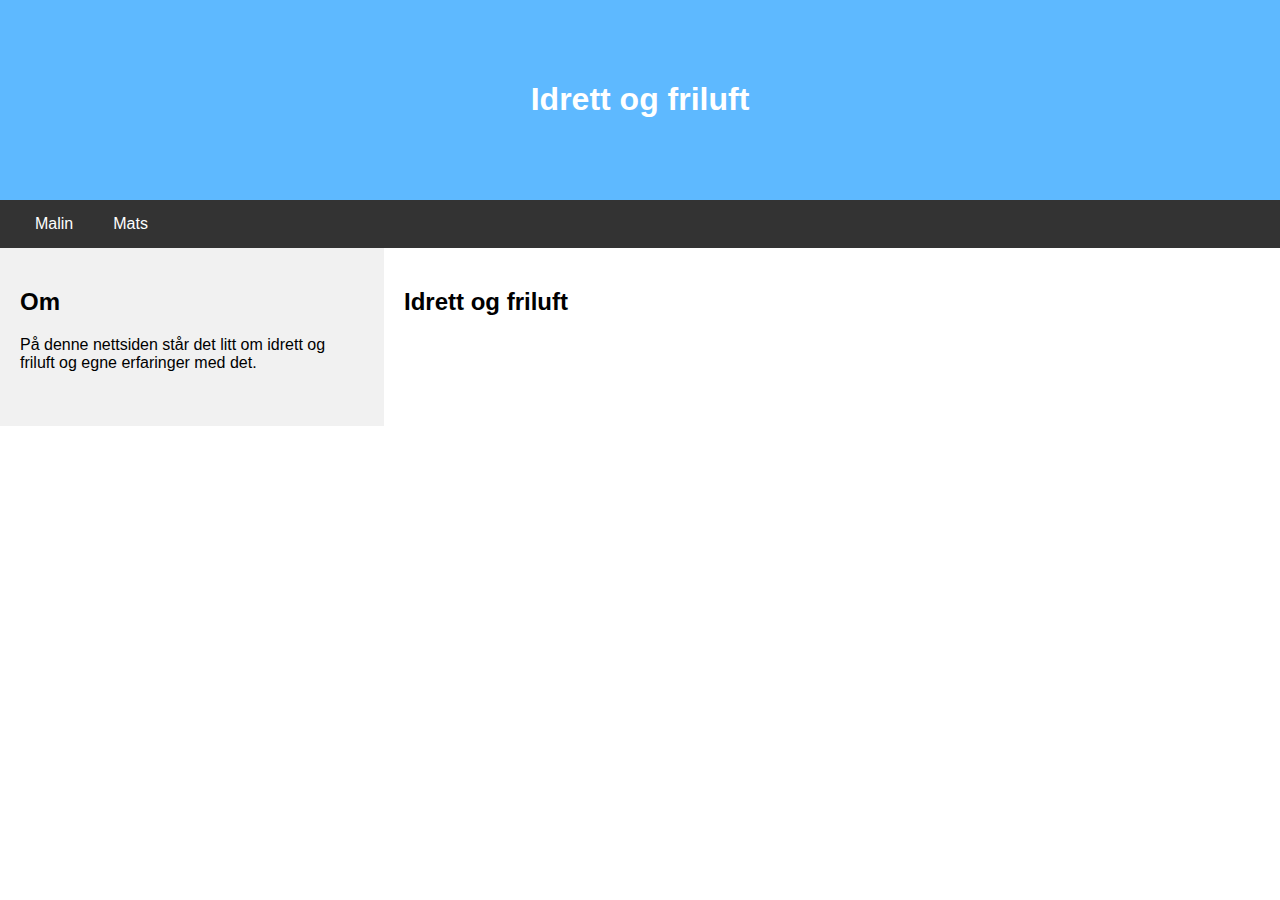
<file: index.html>
<!DOCTYPE html>
<html>
<head>
	<title>Idrett og friluft</title>
	<!-- UTF-8 gjør at vi kan bruke æ, ø og å  -->
	<meta charset="UTF-8">
  <link rel="stylesheet" href="stilark.css"> 
</head>
<body>
    <div class="header">
        <h1>Idrett og friluft</h1>
    </div>
    <div class="navbar">
	    <div><a href="malin.html">Malin</a> </div>
        <div><a href="mats.html"> Mats </a></div>
    </div>
    <div class="rad">
        <div class="side">
		<h2>Om</h2>
		<p>På denne nettsiden står det litt om idrett og friluft og egne erfaringer med det.</p>
            <img>
        </div>
        <div class="hoved"> 
            <h2>Idrett og friluft</h2>
        </div>
    </div>
 </body>
</html>
</file>
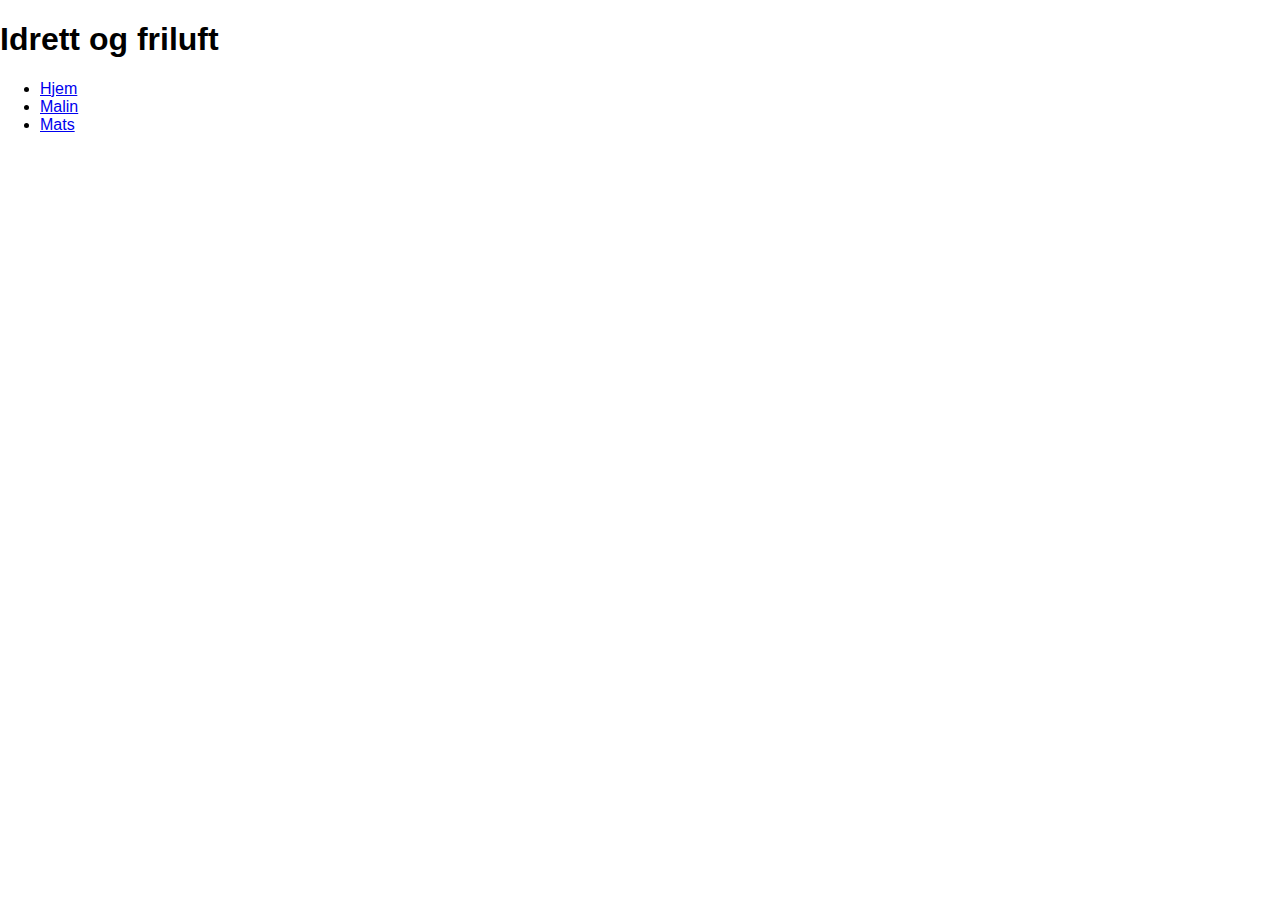
<file: idrett-og-friluft.html>
<!DOCTYPE html>
<html>
<head>
	<title>Idrett og friluft</title>
	<!-- UTF-8 gjør at vi kan bruke æ, ø og å  -->
	<meta charset="UTF-8">
  <link rel="stylesheet" href="stilark.css"> 
</head>
<body>
<div class="innpakning">
<div class="topptekst">
<h1>Idrett og friluft</h1>
</div>
<div class="container">
  <ul>
    <li> <a href="index.html"> Hjem </a> </li>
    <li> <a href="malin.html"> Malin </a> </li>
    <li> <a href="mats.html"> Mats </a> </li>
  </ul> 
</div>
</div>
 </body>
</html>
</file>
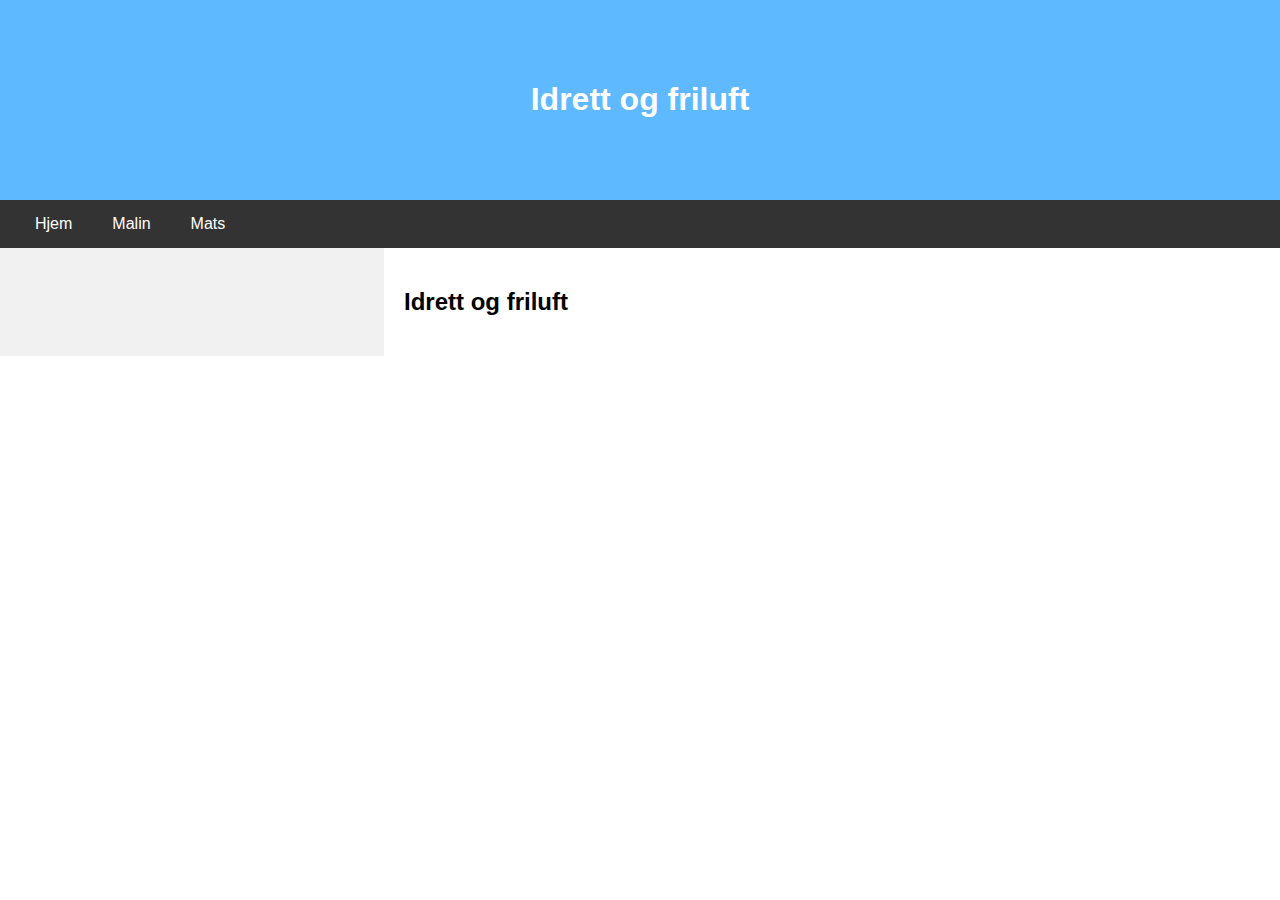
<file: idrett_og_friluft.html>
<!DOCTYPE html>
<html>
<head>
	<title>Idrett og friluft</title>
	<!-- UTF-8 gjør at vi kan bruke æ, ø og å  -->
	<meta charset="UTF-8">
  <link rel="stylesheet" href="stilark.css"> 
</head>
<body>
    <div class="header">
        <h1>Idrett og friluft</h1>
    </div>
    <div class="navbar">
	    <div><a href="index.html"> Hjem </a> </div>
	    <div><a href="malin.html">Malin</a> </div>
        <div><a href="mats.html"> Mats </a></div>
    </div>
    <div class="rad">
        <div class="side">
		<h2></h2>
            <img>
        </div>
        <div class="hoved"> 
            <h2>Idrett og friluft</h2>
        </div>
    </div>
 </body>
</html>
</file>
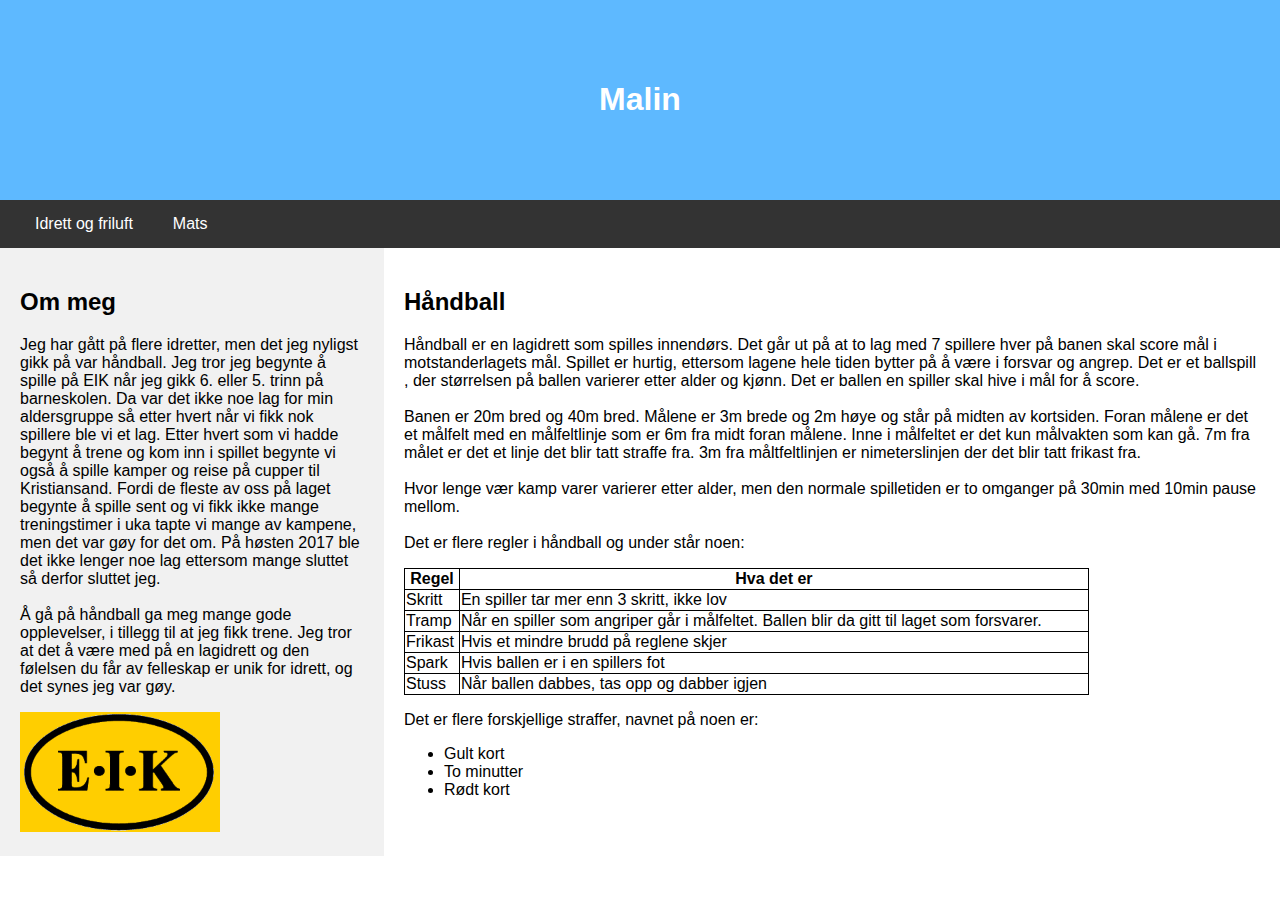
<file: malin.html>
<!DOCTYPE html>
<html>
<head>
	<title>Malin</title>
	<!-- UTF-8 gjør at vi kan bruke æ, ø og å  -->
	<meta charset="UTF-8">
  <link rel="stylesheet" href="stilark.css"> 
</head>
<body>
    <div class="header">
        <h1>Malin</h1>
    </div>
    <div class="navbar">
	    <div><a href="index.html"> Idrett og friluft </a> </div>
        <div><a href="mats.html"> Mats </a></div>
    </div>
    <div class="rad">
        <div class="side">
            <h2>Om meg</h2>
            <p>Jeg har gått på flere idretter, men det jeg nyligst gikk på var håndball. 
                Jeg tror jeg begynte å spille på EIK når jeg gikk 6. eller 5. trinn på barneskolen. 
                Da var det ikke noe lag for min aldersgruppe så etter hvert når vi fikk nok spillere ble vi et lag.
                Etter hvert som vi hadde begynt å trene og kom inn i spillet begynte vi også å spille kamper og reise på cupper til Kristiansand.
                Fordi de fleste av oss på laget begynte å spille sent og vi fikk ikke mange treningstimer i uka tapte vi mange av kampene,
                men det var gøy for det om. På høsten 2017 ble det ikke lenger noe lag ettersom mange sluttet så derfor sluttet jeg.
                <br>
                <br>
                Å gå på håndball ga meg mange gode opplevelser, i tillegg til at jeg fikk trene.
                Jeg tror at det å være med på en lagidrett og den følelsen du får av felleskap er unik for idrett, og det synes jeg var gøy.
            </p>
            <img src="bilder/eik.png" alt="eik logo" width="200" height="auto">
        </div>
        <div class="hoved"> 
            <h2>Håndball</h2>
            <p>Håndball er en lagidrett som spilles innendørs. Det går ut på at to lag med 7 spillere hver på banen skal score mål i motstanderlagets mål.
            Spillet er hurtig, ettersom lagene hele tiden bytter på å være i forsvar og angrep. 
            Det er et ballspill , der størrelsen på ballen varierer etter alder og kjønn.
            Det er ballen en spiller skal hive i mål for å score.
            <br>
            <br>
            Banen er 20m bred og 40m bred. Målene er 3m brede og 2m høye og står på midten av kortsiden.
            Foran målene er det et målfelt med en målfeltlinje som er 6m fra midt foran målene. Inne i målfeltet er det kun målvakten som kan gå.
            7m fra målet er det et linje det blir tatt straffe fra. 3m fra måltfeltlinjen er nimeterslinjen der det blir tatt frikast fra.
            <br>
            <br>
            Hvor lenge vær kamp varer varierer etter alder, men den normale spilletiden er to omganger på 30min med 10min pause mellom.
            <br>
            <br>
            Det er flere regler i håndball og under står noen:
            </p>
            <table>
                <tr>
                    <th>Regel</th>
                    <th>Hva det er</th>
                </tr>
                <tr>
                    <td>Skritt</td>
                    <td>En spiller tar mer enn 3 skritt, ikke lov</td>
                </tr>
                <tr>
                    <td>Tramp</td>
                    <td>Når en spiller som angriper går i målfeltet. Ballen blir da gitt til laget som forsvarer.</td>
                </tr>
                 <tr>
                    <td>Frikast</td>
                    <td>Hvis et mindre brudd på reglene skjer</td>
                </tr>
                 <tr>
                    <td>Spark</td>
                    <td>Hvis ballen er i en spillers fot</td>
                </tr>
                 <tr>
                    <td>Stuss</td>
                    <td>Når ballen dabbes, tas opp og dabber igjen</td>
                </tr>
            </table>
            <p>Det er flere forskjellige straffer, navnet på noen er:</p>
            <ul>
                <li>Gult kort</li>
                <li>To minutter</li>
                <li>Rødt kort</li>
            </ul>
        </div>
    </div>
 </body>
</html>
</file>
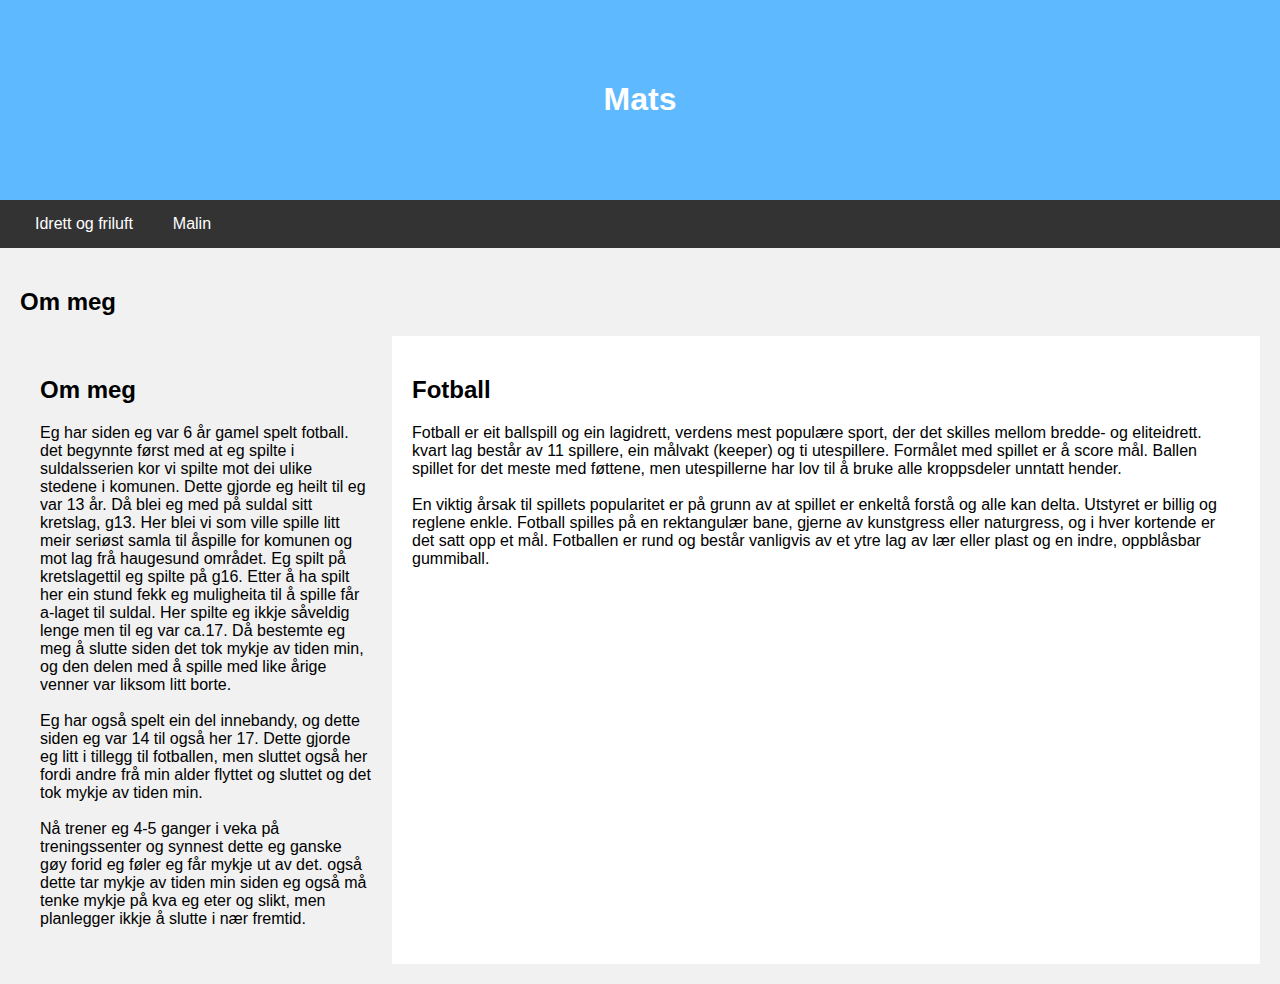
<file: mats.html>
<!DOCTYPE html>
<html>
<head>
	<title>Mats</title>
	<!-- UTF-8 gjør at vi kan bruke æ, ø og å  -->
	<meta charset="UTF-8">
  <link rel="stylesheet" href="stilark.css"> 
</head>
<body>
    <div class="header">
        <h1>Mats</h1>
    </div>
    <div class="navbar">
	    <div><a href="index.html"> Idrett og friluft </a> </div>
        <div><a href="malin.html"> Malin </a></div>
    </div>
    <div class="rad">
        <div class="side">
            <h2>Om meg</h2>
		 <div class="rad">
        <div class="side">
            <h2>Om meg</h2>
            <p>Eg har siden eg var 6 år gamel spelt fotball. det begynnte først med at eg spilte i suldalsserien kor vi spilte mot dei ulike stedene i komunen. Dette gjorde eg heilt til eg var 13 år. Då blei eg med på suldal sitt kretslag, g13. Her blei vi som ville spille litt meir seriøst samla til åspille for komunen og mot lag frå haugesund området. Eg spilt på kretslagettil eg spilte på g16. Etter å ha spilt her ein stund fekk eg muligheita til å spille får a-laget til suldal. Her spilte eg ikkje såveldig lenge men til eg var ca.17. Då bestemte eg meg å slutte siden det tok mykje av tiden min, og den delen med å spille med like årige venner var liksom litt borte. 
                <br>
                <br>
            Eg har også spelt ein del innebandy, og dette siden eg var 14 til også her 17. Dette gjorde eg litt i tillegg til fotballen, men sluttet også her fordi andre frå min alder flyttet og sluttet og det tok mykje av tiden min.
                <br>
                <br>
            Nå trener eg 4-5 ganger i veka på treningssenter og synnest dette eg ganske gøy forid eg føler eg får mykje ut av det. også dette tar mykje av tiden min siden eg også må tenke mykje på kva eg eter og slikt, men planlegger ikkje å slutte i nær fremtid. 
            </p>
    
        </div>
        <div class="hoved"> 
            <h2>Fotball</h2>
	<p>Fotball er eit ballspill og ein lagidrett, verdens mest populære sport, der det skilles mellom bredde- og eliteidrett. kvart lag består av 11 spillere, ein målvakt (keeper) og ti utespillere. Formålet med spillet er å score mål.
            Ballen spillet for det meste med føttene, men utespillerne har lov til å bruke alle kroppsdeler unntatt hender.
		<br>
		<br>
            En viktig årsak til spillets popularitet er på grunn av at spillet er enkeltå forstå og alle kan delta. Utstyret er billig og reglene enkle. Fotball spilles på en rektangulær bane, gjerne av kunstgress eller naturgress, og i hver kortende er det satt opp et mål. Fotballen er rund og består vanligvis av et ytre lag av lær eller plast og en indre, oppblåsbar gummiball.
	</p>
        </div>
    </div>
 </body>
</html>
</file>
<file: stilark.css>
* {
          box-sizing: border-box;
      }
      body {
          font-family: Arial;
          margin: 0;
      }
      .header {
          padding: 60px;
          text-align: center;
          background: #5eb9ff;
          color: white;
      }
      .navbar {
          display: flex;
          background-color: #333;
          padding: 15px;
      }
      /*styler linkene*/
      .navbar a {
          color: white;
          padding: 14px 20px;
          text-decoration: none; /*fjerner strek under linker*/
          text-align: center;
      }
      /*forandrer når du er over linkene*/
      .navbar a:hover {
          background-color: #ddd;  
      }
      .rad {
          display: flex;
          flex-wrap: wrap;
      }
      .side {
          flex: 30%;
          background-color: #f1f1f1;
          padding: 20px;
      }
      .hoved {
          flex: 70%;
          background-color: white;
          padding: 20px;
      }
      /*gjør slik at hvis skjermen blir en hvis størrelse legger kolonnene seg under hverandre*/
      @media screen and (max-width:700px) {
          .rad, .navbar {
              flex-direction: column;
          }
      }
      table, th, td {
          border: 1px solid black;
      }
      table {
          border-collapse: collapse; 
          width: 80%;
      }
      th {
          font-type: bold;
          height: 20px;
      }
</file>
